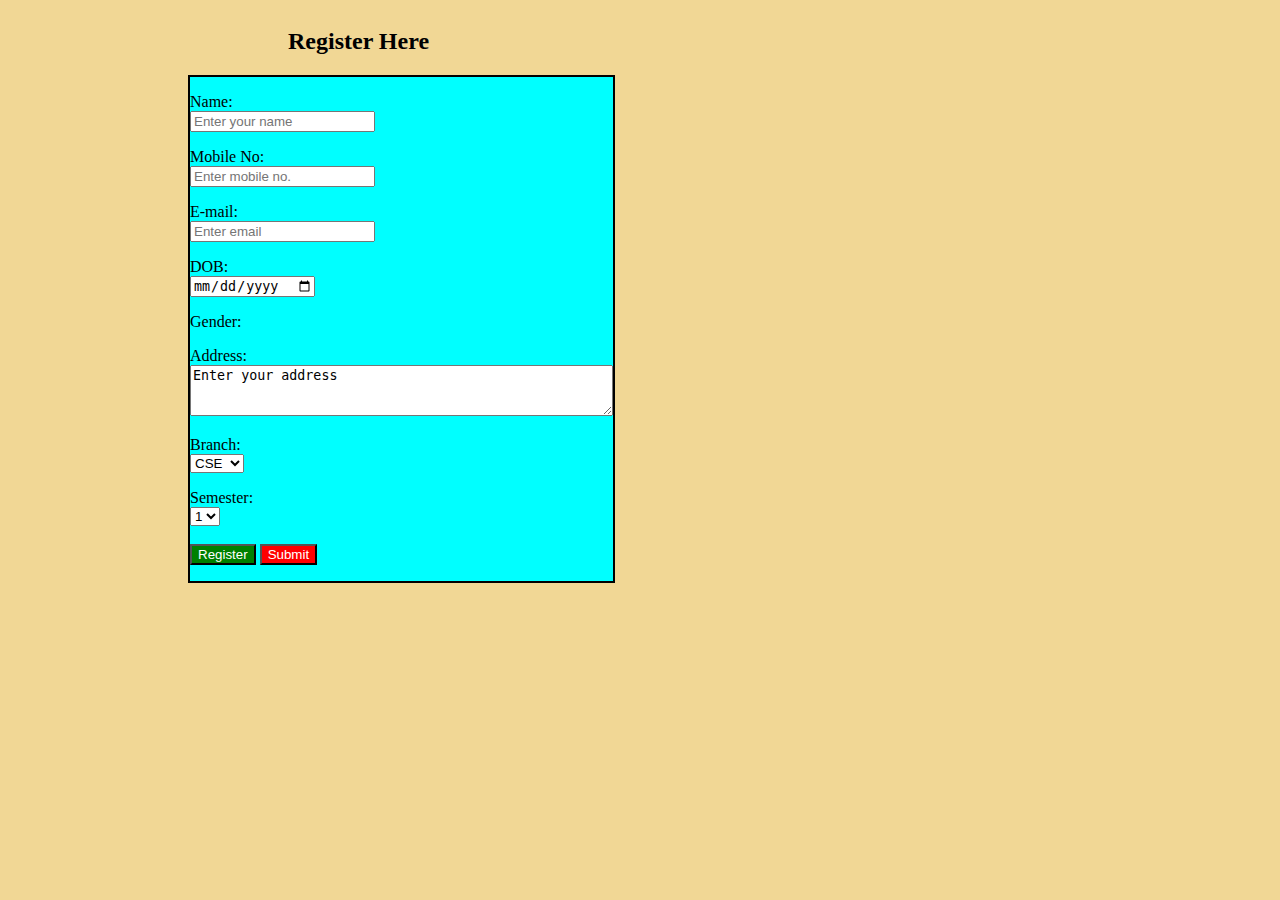
<file: Registration.html>
<!DOCTYPE html>
<html lang="en">
<head>
    <meta charset="UTF-8">
    <meta name="viewport" content="width=device-width, initial-scale=1.0">
    <title>Registration Page</title>
    <link rel="stylesheet" href="styles.css">
</head>
<body>
    <h2>Register Here</h2>
    <form class="form">
       <p> Name: <br> <input type="text" placeholder="Enter your name"></p>
       <p>Mobile No:  <br><input type="
        number" placeholder="Enter mobile no."></p>
<p>E-mail:  <br><input type="
        email" placeholder="Enter email"></p>
        <p>DOB:  <br><input type="date" placeholder="Enter Date of Birth"></p>
<p>Gender:</p>
<p>Address: <br><textarea rows="3" cols="50">Enter your address</textarea></p>

<p>Branch:<br>
    <select>
    <option>CSE</option>
    <option>IT</option>
    <option>CE</option>
    <OPTION>DS</OPTION>
    <option>AIML</option>
</p>
<br><br>
</select>
<p>Semester:<br>
    <select>
    <option>1</option>
    <option>2</option>
    <option>3</option>
    <OPTION>4</OPTION>
    <option>5</option>
    <option>6</option>
    <option>7</option>
    <option>8</option>
</p>
</select>
<br><br>
<button class="Register">Register</button>
<button class="Submit">Submit</button>
    </form>
</body>
</html>
</file>
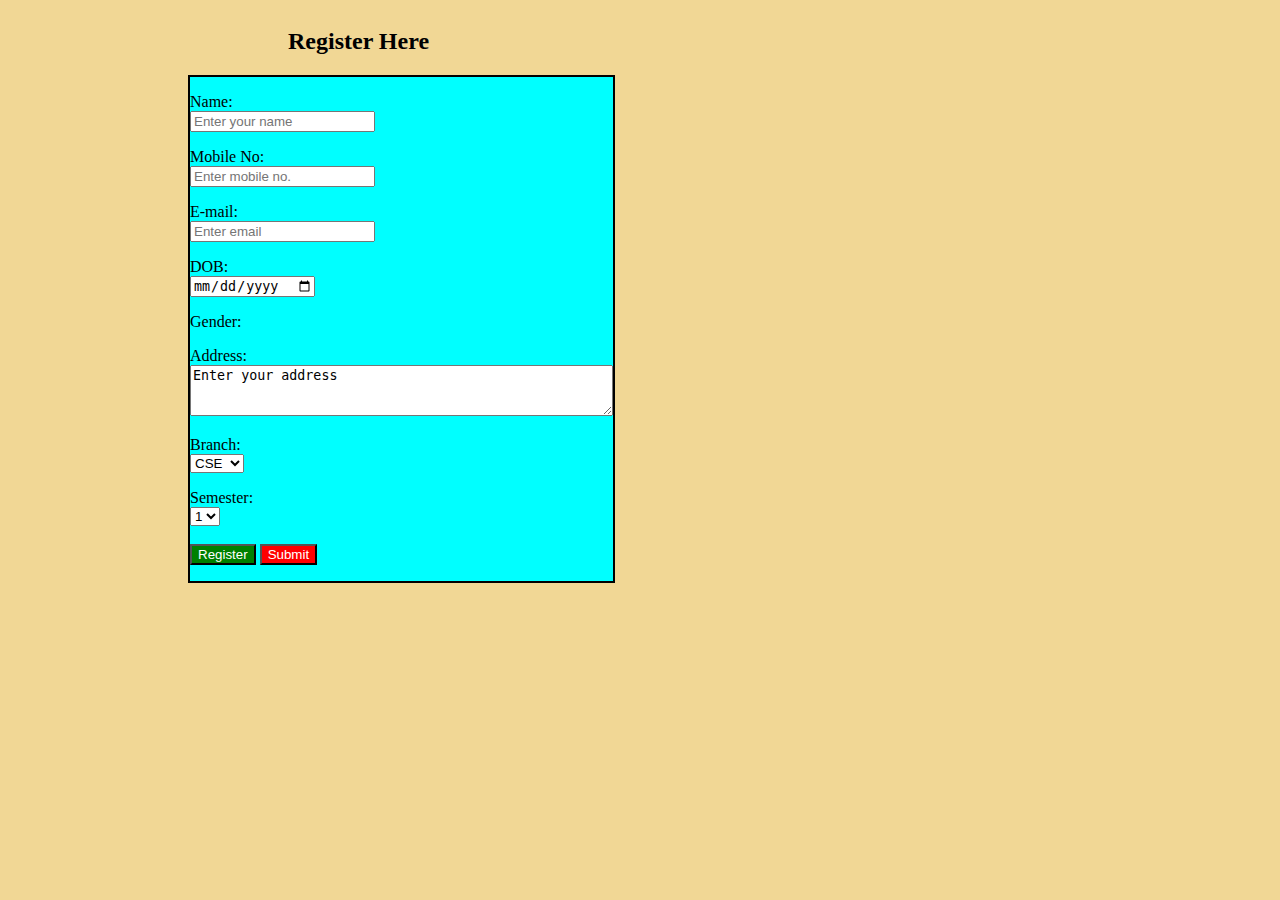
<file: CSS/Registration.html>
<!DOCTYPE html>
<html lang="en">
<head>
    <meta charset="UTF-8">
    <meta name="viewport" content="width=device-width, initial-scale=1.0">
    <title>Registration Page</title>
    <link rel="stylesheet" href="styles.css">
</head>
<body>
    <h2>Register Here</h2>
    <form class="form">
       <p> Name: <br> <input type="text" placeholder="Enter your name"></p>
       <p>Mobile No:  <br><input type="
        number" placeholder="Enter mobile no."></p>
<p>E-mail:  <br><input type="
        email" placeholder="Enter email"></p>
        <p>DOB:  <br><input type="date" placeholder="Enter Date of Birth"></p>
<p>Gender:</p>
<p>Address: <br><textarea rows="3" cols="50">Enter your address</textarea></p>

<p>Branch:<br>
    <select>
    <option>CSE</option>
    <option>IT</option>
    <option>CE</option>
    <OPTION>DS</OPTION>
    <option>AIML</option>
</p>
<br><br>
</select>
<p>Semester:<br>
    <select>
    <option>1</option>
    <option>2</option>
    <option>3</option>
    <OPTION>4</OPTION>
    <option>5</option>
    <option>6</option>
    <option>7</option>
    <option>8</option>
</p>
</select>
<br><br>
<button class="Register">Register</button>
<button class="Submit">Submit</button>
    </form>
</body>
</html>
</file>
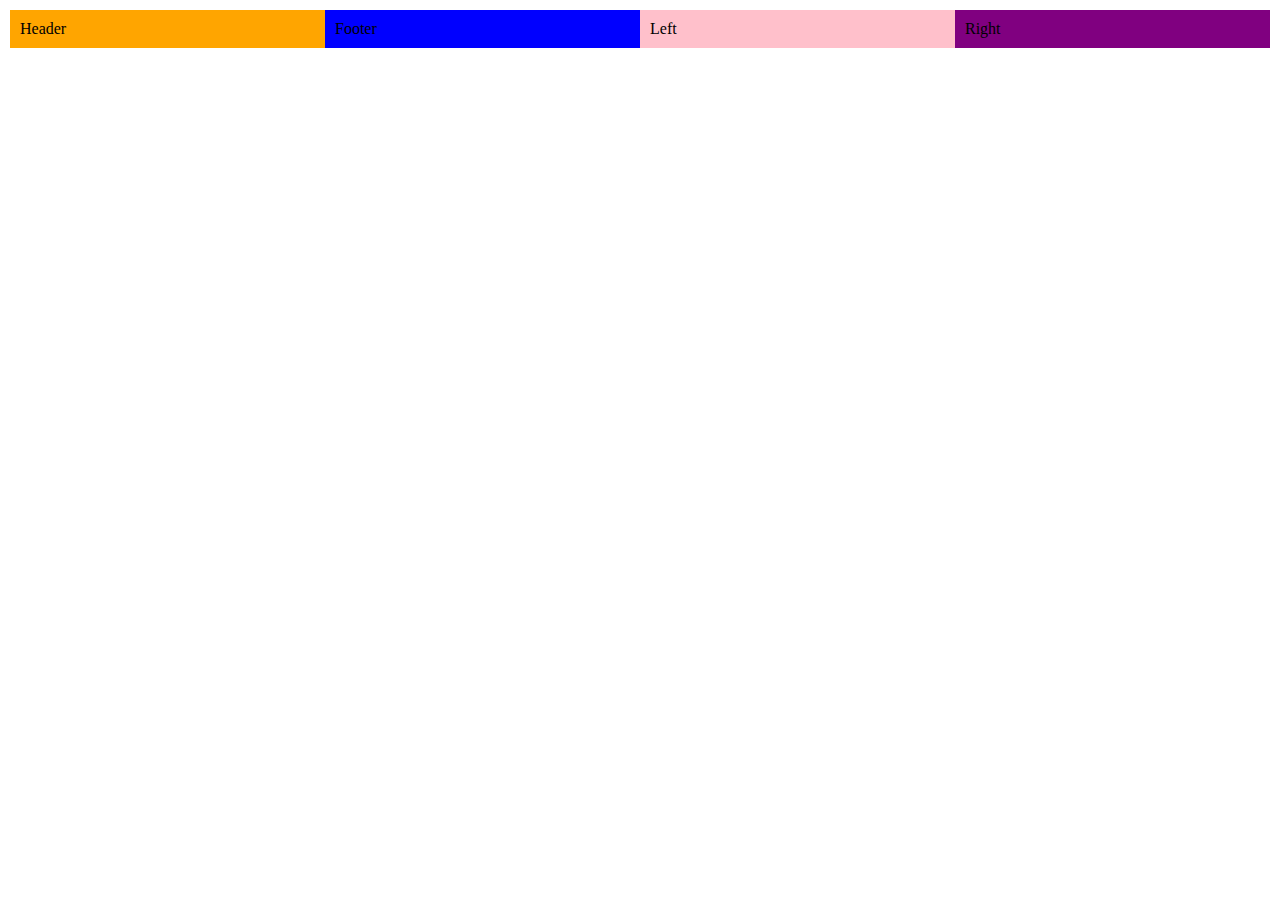
<file: HTML/home.html>
<!DOCTYPE html>
<html lang="en">
<head>
    <meta charset="UTF-8">
    <meta name="viewport" content="width=device-width, initial-scale=1.0">
    <title>Home Page</title>
    <style>
        /* * */
        /* {
            margin: 0px;
        }
        .container
        {
            width: 200px;
            padding: 10px;
            border: 2px solid black;
            background-color: aqua;
            box-sizing: border-box;
            margin: 10px;
            display: inline; 
        } */


/* ASSIGNMENT */
*
{
    margin: 0px;
    box-sizing: border-box;
}
.menu
{
    width: 100%;
    height: 85%;
    padding: 10px;
    display: flex;
}

.header
{
    width: 100%;
    height: 85%;
    padding: 10px;
    background-color: orange;
}

.right
{
    width: 100%;
    height: 85%;
    padding: 10px;
    background-color: purple;
}

.left{
    width: 100%;
    height: 85%;
    padding: 10px;
    background-color: pink;
}
.footer
{
    width: 100%;
    height: 85%;
    padding: 10px;
    background-color: blue;
}



    </style>
</head>
<body>

    <!-- <div class="container">Box 1</div>
    <div class="container">Box 2</div>
    <div class="container">Box 3</div> -->

   <!-- ASSIGNMENT -->
<div class="menu">
    <div class="header">Header</div>    
<div class="footer">Footer</div>
<div class="left">Left</div>
<div class="right">Right</div>
<!-- ADD A NAVBAR A -->

</div>
</body>
</html>
</file>
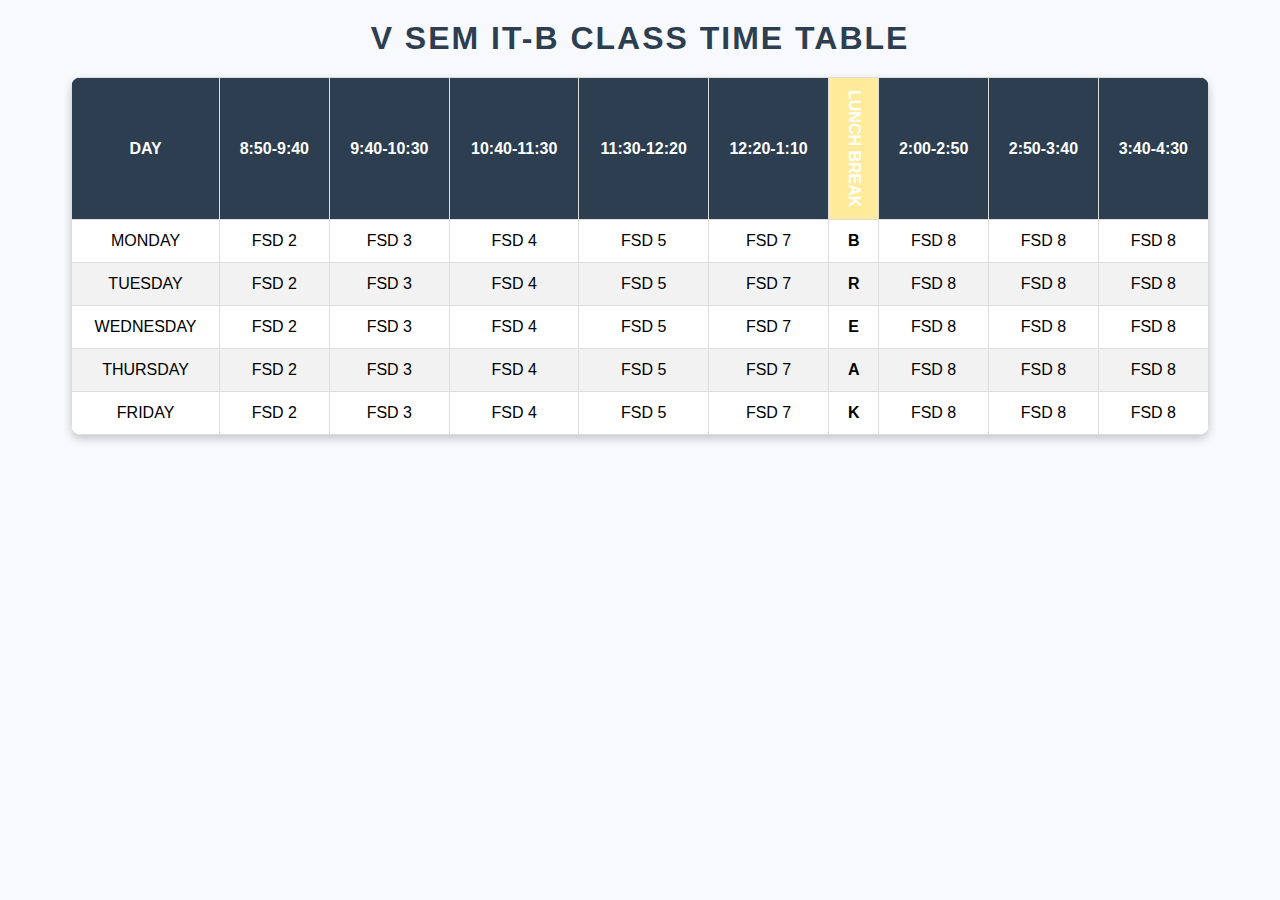
<file: HTML/TIMETABLE.HTML>
<!DOCTYPE html>
<html lang="en">
<head>
  <meta charset="UTF-8">
  <meta name="viewport" content="width=device-width, initial-scale=1.0">
  <title>Class Time Table</title>
  <style>
    body {
      font-family: Arial, sans-serif;
      background: #f7f9fc;
      text-align: center;
    }

    h1 {
      margin: 20px 0;
      color: #2c3e50;
      text-transform: uppercase;
      letter-spacing: 2px;
    }

    table {
      margin: auto;
      border-collapse: collapse;
      width: 90%;
      background: white;
      box-shadow: 0 4px 8px rgba(0, 0, 0, 0.2);
      border-radius: 10px;
      overflow: hidden;
    }

    thead {
      background: #2c3e50;
      color: white;
    }

    th, td {
      padding: 12px;
      text-align: center;
      border: 1px solid #ddd;
    }

    tbody tr:nth-child(even) {
      background: #f2f2f2;
    }

    tbody tr:hover {
      background: #d6eaf8;
      transition: 0.3s;
    }

    th {
      font-weight: bold;
    }

    .lunch {
      writing-mode: vertical-rl;
      text-orientation: mixed;
      background: #ffeb99;
      font-weight: bold;
    }
  </style>
</head>
<body>
  <h1>V SEM IT-B CLASS TIME TABLE</h1>
  <table>
    <thead>
      <tr>
        <th>DAY</th>
        <th>8:50-9:40</th>
        <th>9:40-10:30</th>
        <th>10:40-11:30</th>
        <th>11:30-12:20</th>
         <th>12:20-1:10</th>
        <th rowspan="6" class="lunch">LUNCH BREAK</th>
        <th>2:00-2:50</th>
        <th>2:50-3:40</th>
        <th>3:40-4:30</th>
      </tr>
    </thead>
    <tbody>
      <tr>
        <td>MONDAY</td>
        <td>FSD 2</td>
        <td>FSD 3</td>
        <td>FSD 4</td>
        <td>FSD 5</td>
        <td>FSD 7</td>
        <td><b>B</b></td>
        
        <td>FSD 8</td>
        <td>FSD 8</td>
        <td>FSD 8</td>
      </tr>
      <tr>
        <td>TUESDAY</td>
        <td>FSD 2</td>
        <td>FSD 3</td>
        <td>FSD 4</td>
        <td>FSD 5</td>
         <td>FSD 7</td>
        <td><b>R</b></td>
       
        <td>FSD 8</td>
        <td>FSD 8</td>
        <td>FSD 8</td>
      </tr>
      <tr>
        <td>WEDNESDAY</td>
        <td>FSD 2</td>
        <td>FSD 3</td>
        <td>FSD 4</td>
        <td>FSD 5</td>
         <td>FSD 7</td>
        <td><b>E</b></td>
       
        <td>FSD 8</td>
        <td>FSD 8</td>
        <td>FSD 8</td>
      </tr>
      <tr>
        <td>THURSDAY</td>
        <td>FSD 2</td>
        <td>FSD 3</td>
        <td>FSD 4</td>
        <td>FSD 5</td>
        <td>FSD 7</td>
        <td><b>A</b></td>
        
        <td>FSD 8</td>
        <td>FSD 8</td>
        <td>FSD 8</td>
      </tr>
      <tr>
        <td>FRIDAY</td>
        <td>FSD 2</td>
        <td>FSD 3</td>
        <td>FSD 4</td>
        <td>FSD 5</td>
         <td>FSD 7</td>
        <td><b>K</b></td>
       
        <td>FSD 8</td>
        <td>FSD 8</td>
        <td>FSD 8</td>
      </tr>
    </tbody>
  </table>
</body>
</html>
</file>
<file: styles.css>
.form
{
    border: 2px solid black;
    background-color: aqua;
    margin-left:180px;
    /* padding-bottom: 150px; */
    align-items:au;
    
}
body{
    background-color: rgb(241, 215, 149);
    width:fit-content;
    align-content: center;
}
h2{
    padding-left: 280px;
}
.Register
{
    background-color: green;
    color: white;
}
.Submit
{
    background-color: red;
    color:white;
}
</file>
<file: CSS/styles.css>
.form
{
    border: 2px solid black;
    background-color: aqua;
    margin-left:180px;
    /* padding-bottom: 150px; */
    align-items:au;
    
}
body{
    background-color: rgb(241, 215, 149);
    width:fit-content;
    align-content: center;
}
h2{
    padding-left: 280px;
}
.Register
{
    background-color: green;
    color: white;
}
.Submit
{
    background-color: red;
    color:white;
}
</file>
